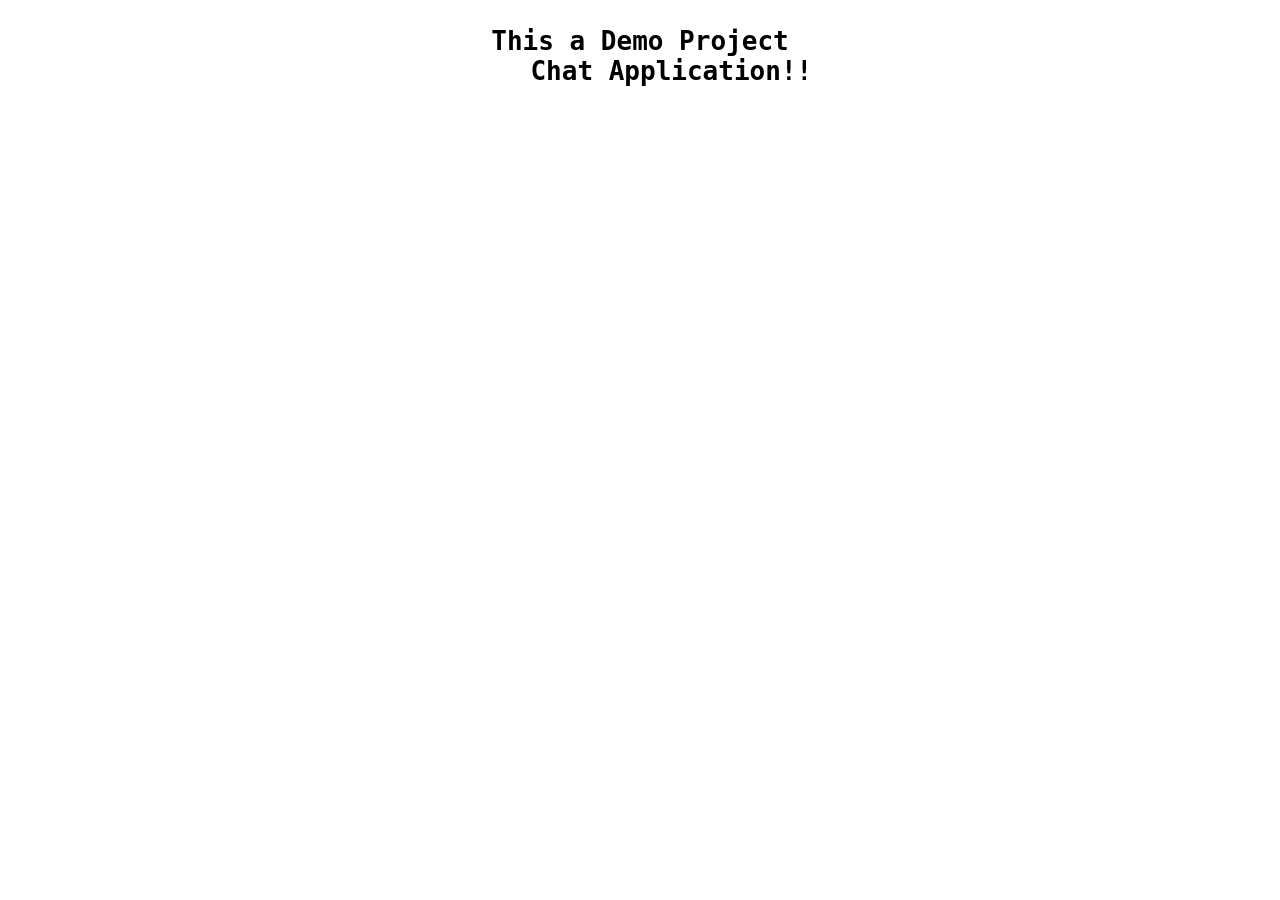
<file: backendapp/src/main/resources/static/index.html>
<!DOCTYPE html>
<html lang="en">
<head>
    <meta charset="UTF-8">
    <meta http-equiv="X-UA-Compatible" content="IE=edge">
    <meta name="viewport" content="width=device-width, initial-scale=1.0">
    <title>Document</title>
</head>
<body>
    <center>
    <h1>
    <pre>This a Demo Project
    <b>Chat Application!!</b>
    </pre>
    </h1>
    </center>

</body>
</html>
</file>
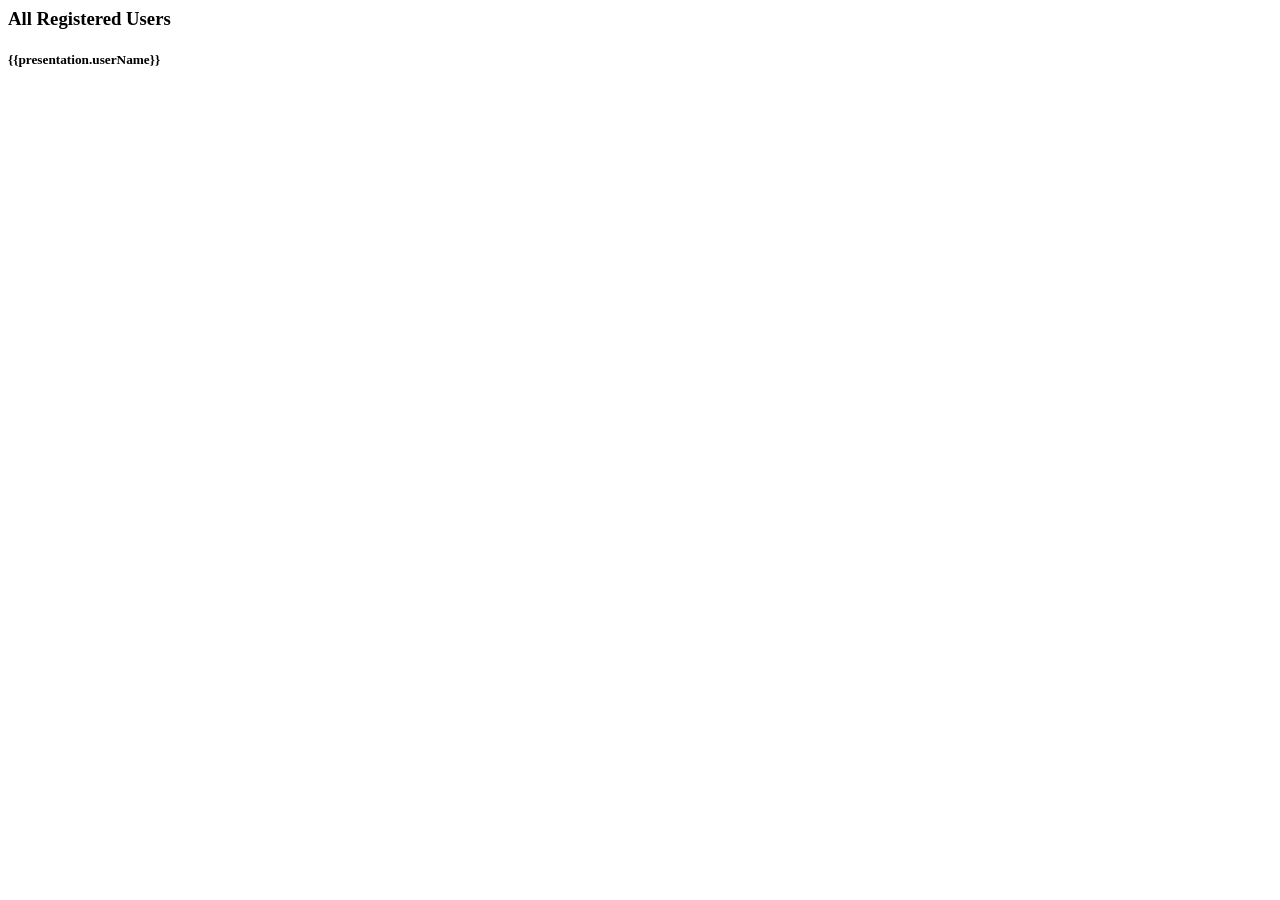
<file: frontend/app/src/app/main/main.component.html>
<body>
  <div class="container">
    <div class="text-center mt-5">
      <h3>All Registered Users</h3>
    </div>
    <div class="row mt-5">
      <div class="col-md-10 mx-auto">
        <div class="row justify-content-center align-items-center">
          <div *ngFor="let presentation of alluser" class="user col-md-6 my-3" (click)="goToChat(presentation.userName)">
            <div class="card border-0 rounded-1">
              <div class="card-body text-center">
                <h5 class="card-title">{{presentation.userName}}</h5>
              </div>
            </div>
          </div>
        </div>
      </div>
    </div>
  </div>
</body>
</file>
